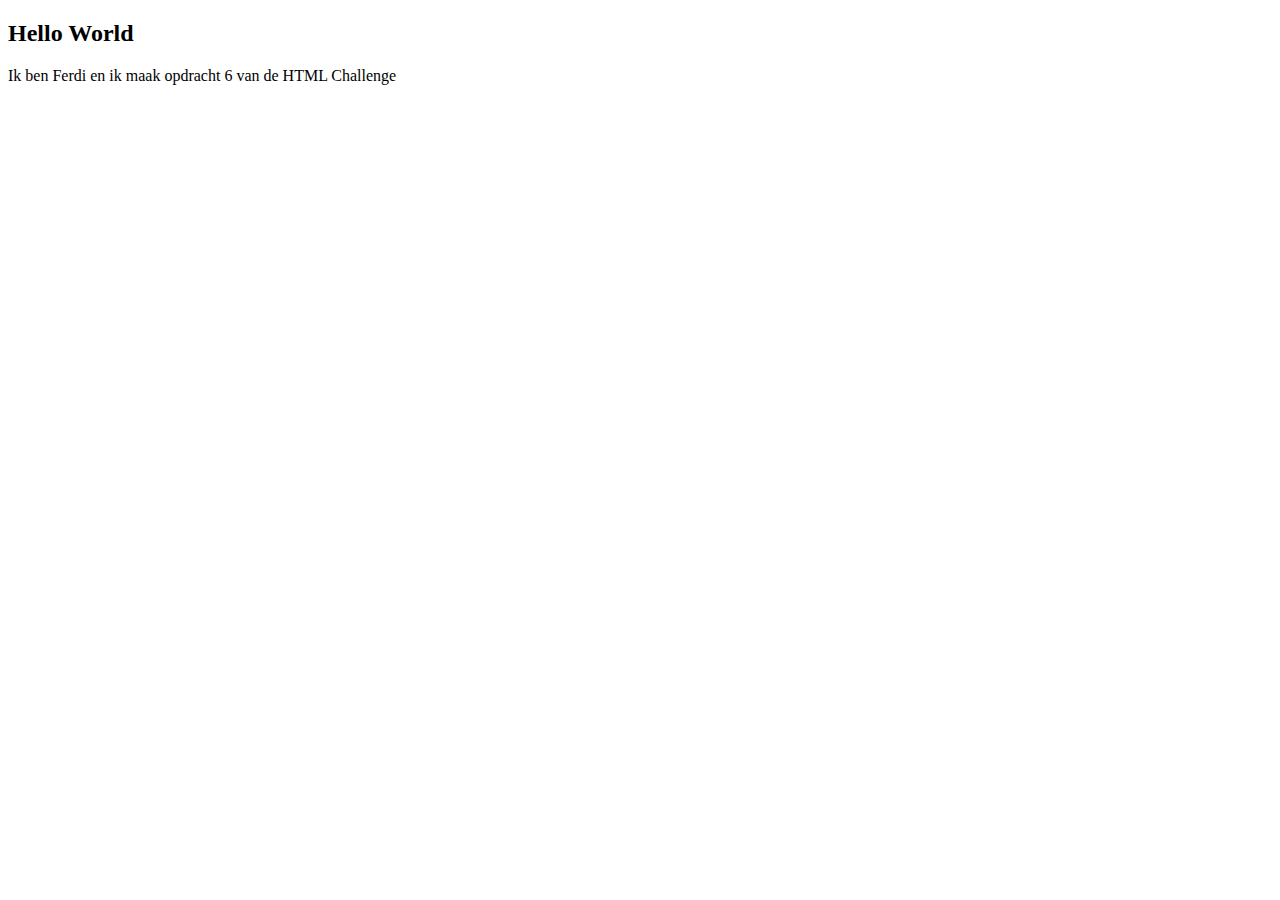
<file: NewChallenge/Hello-World/index.html>
<!DOCTYPE html>
<html lang="en">
<head>
    <meta charset="UTF-8">
    <title>Hello World op6</title>
</head>
<body>
<h2>Hello World</h2>
<p>Ik ben Ferdi en ik maak opdracht 6 van de HTML Challenge</p>
</body>
</html>
</file>
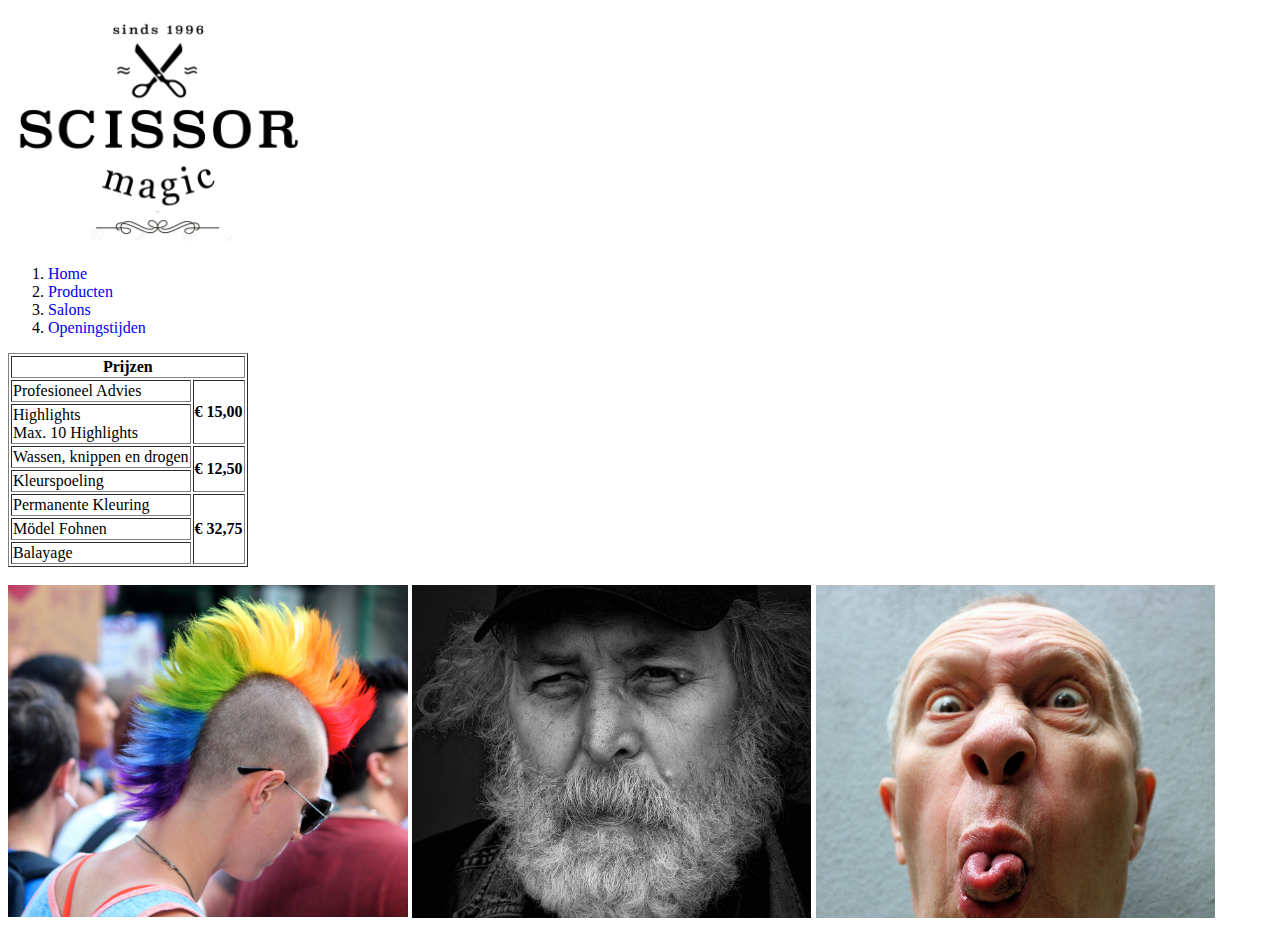
<file: NewChallenge/Website/index.html>
<!DOCTYPE html>
<html lang="en">
<head>
    <meta name="viewport" content="width=device-width, initial-scale=1" />
    <link rel="stylesheet" type="text/css" href="CSS/allpages.css">
    <meta charset="UTF-8">
    <title>Scissor Magic | Home</title>
    <section id="head">
    <img id="challengeHTML" src="img/new.png">
    <ol id="lijst">
        <li><a href="index.html">Home</a></li>
        <li><a href="producten.html">Producten</a></li>
        <li><a href="salons.html">Salons</a></li>
        <li><a href="openingstijden.html">Openingstijden</a></li>
    </ol>
    </section>
</head>


<body>

    <table border="1">
        <tr>
            <td id="lol" colspan="2" align="center">Prijzen </td>
        <tr>
            <td>Profesioneel Advies   </td>
            <td id="lol" rowspan="2"> € 15,00 </td>

        </tr>
        <tr>
            <td>Highlights <br>
                Max. 10 Highlights</td>
        </tr>
        <tr>
            <td>Wassen, knippen en drogen</td>
            <td id="lol" rowspan="2"> € 12,50 </td>
        </tr>
        <tr>
            <td>Kleurspoeling</td>
        </tr>
        <tr>
            <td>Permanente Kleuring</td>
            <td id="lol" rowspan="3"> € 32,75 </td>
        </tr>
        <tr>
            <td>Mödel Fohnen</td>
        </tr>
        <tr>
            <td>Balayage</td>
        </tr>
    </table>

    <br>

</body>
<div id="XD">
    <img src="img/GOED1.png">
    <img src="img/GOED2.png">
    <a href="hoofdhuid.html">
        <img src="img/GOED3.png">
    </a>
</div>
</html>
</file>
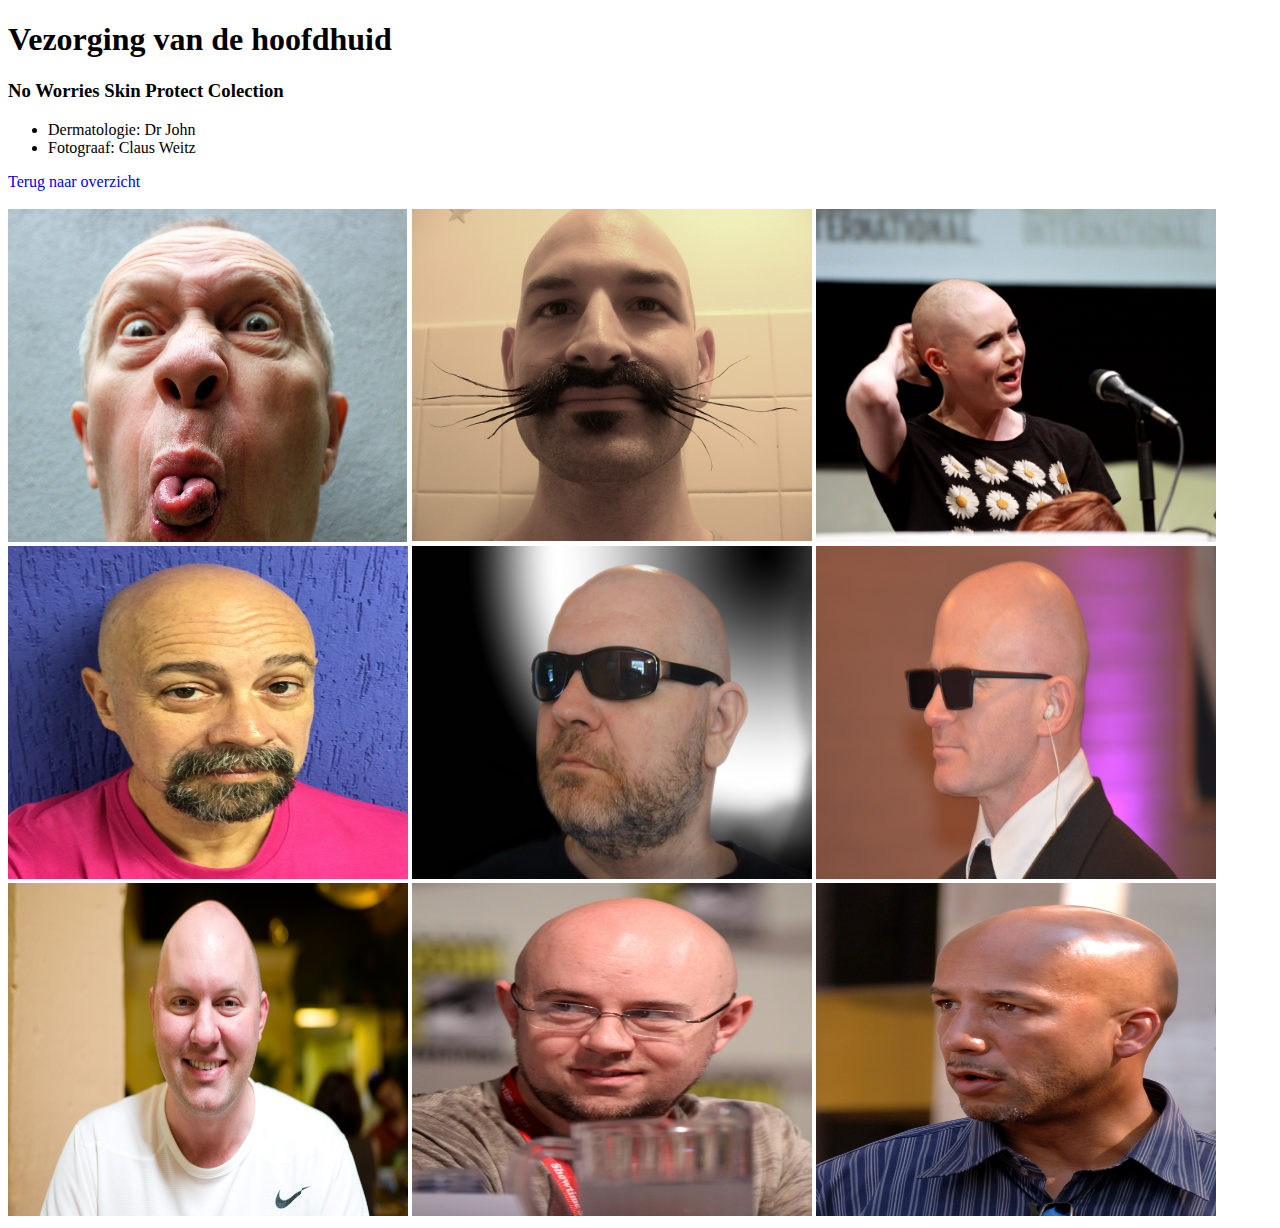
<file: NewChallenge/Website/hoofdhuid.html>
<!DOCTYPE html>
<html lang="en">
<head>
    <meta name="viewport" content="width=device-width, initial-scale=1" />
    <meta charset="UTF-8">
    <link rel="stylesheet" type="text/css" href="CSS/allpages.css">
    <title>Vezorging Hoofdhuid</title>
</head>


<body>

<h1>Vezorging van de hoofdhuid</h1>

<h3>No Worries Skin Protect Colection</h3>

<ul>
    <li>Dermatologie: Dr John</li>
    <li>Fotograaf: Claus Weitz</li>
</ul>

<a href="index.html">Terug naar overzicht</a>

<br>
</body>
<br>

<a href="site1.html">
    <img src="img/GOED3.png">
</a>

<a href="site2.html">
<img src="img/GBALD2.png">
</a>
<a href="site3.html">
<img src="img/GBALD3.png">
</a>
<br>
<a href="site4.html">
<img src="img/GBALD4.png">
</a>
<a href="site5.html">
<img src="img/GBALD5.png">
</a>
<a href="site6.html">
<img src="img/GBALD6.png">
</a>
<br>
<a href="site7.html">
<img src="img/GBALD7.png">
</a>
<a href="site8.html">
<img src="img/GBALD8.png">
</a>
<a href="site9.html">
<img src="img/GBALD9.png">
</a>




</html>
</file>
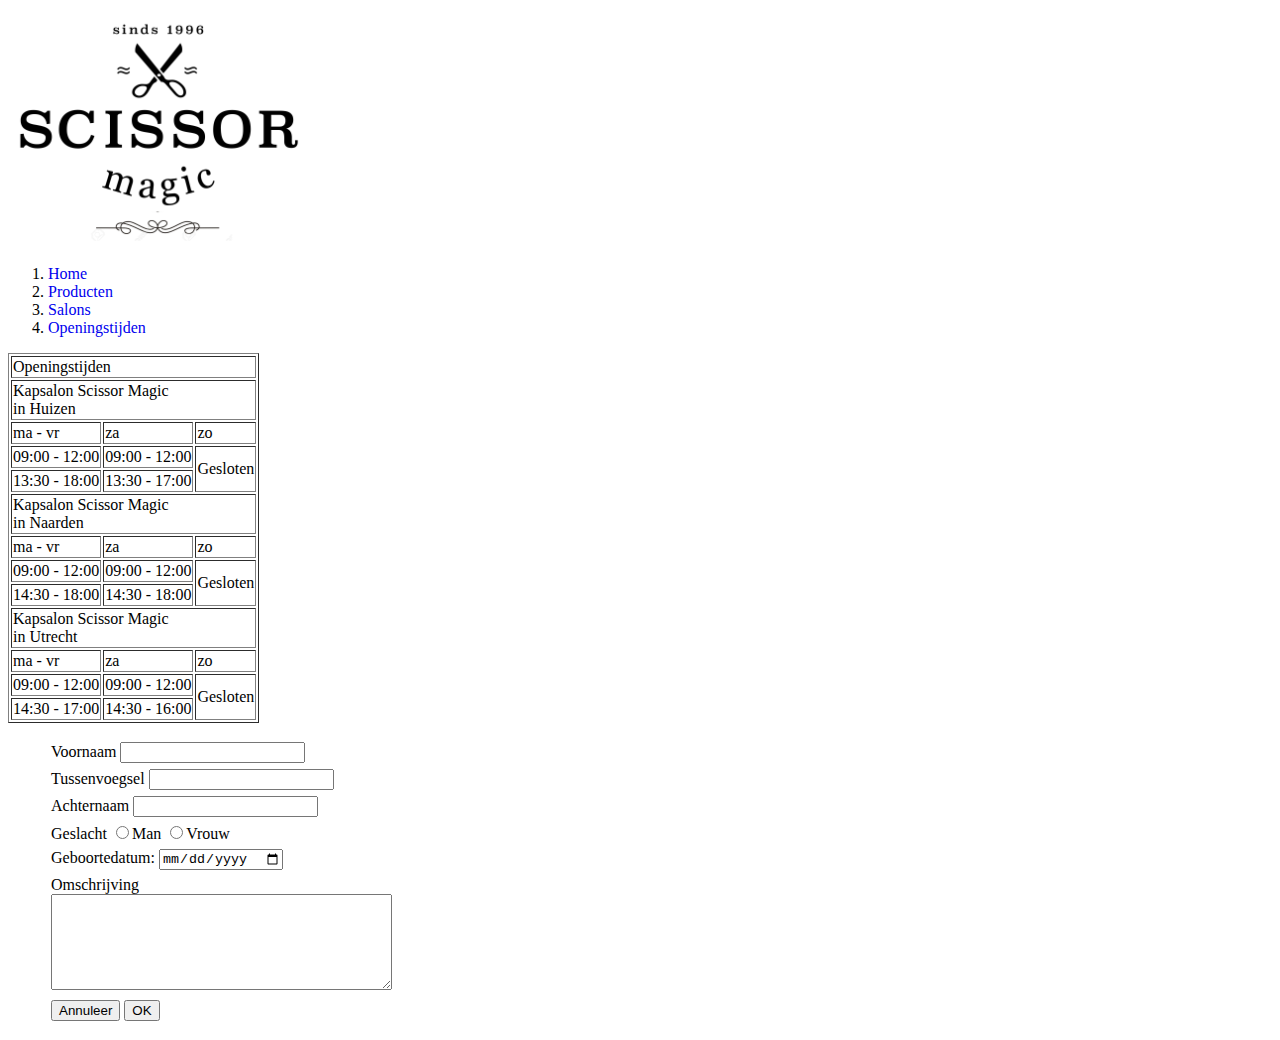
<file: NewChallenge/Website/openingstijden.html>
<!DOCTYPE html>
<html lang="en">
<head>
    <meta name="viewport" content="width=device-width, initial-scale=1" />
    <meta charset="UTF-8">
    <link rel="stylesheet" type="text/css" href="CSS/openingstijden.css">
    <title>Openingstijden</title>
    <img id="challengeHTML" src="img/new.png">
    <ol id="lijst">
        <li><a href="index.html">Home</a></li>
        <li><a href="producten.html">Producten</a></li>
        <li><a href="salons.html">Salons</a></li>
        <li><a href="openingstijden.html">Openingstijden</a></li>
    </ol>
</head>

<body>

<table border="1">
    <tr>
        <td id="PrijzenFont" colspan="9">Openingstijden </td>
    </tr>
    <tr>
        <td colspan="9">Kapsalon Scissor Magic <br>
            in Huizen</td>
    </tr>
    <tr>
        <td colspan="">ma - vr</td>
        <td colspan="">za</td>
        <td colspan="">zo</td>
    </tr>
    <tr>
        <td colspan="">09:00 - 12:00</td>
        <td colspan="">09:00 - 12:00</td>
        <td rowspan="2">Gesloten</td>
    </tr>
    <tr>
        <td colspan="">13:30 - 18:00</td>
        <td colspan="">13:30 - 17:00</td>
    </tr>
    <tr>
        <td colspan="9">Kapsalon Scissor Magic <br>
            in Naarden</td>
    </tr>
    <tr>
        <td colspan="">ma - vr</td>
        <td colspan="">za</td>
        <td colspan="">zo</td>
    </tr>
    <tr>
        <td colspan="">09:00 - 12:00</td>
        <td colspan="">09:00 - 12:00</td>
        <td rowspan="2">Gesloten</td>
    </tr>
    <tr>
        <td colspan="">14:30 - 18:00</td>
        <td colspan="">14:30 - 18:00</td>
    </tr>
    <tr>
        <td colspan="9">Kapsalon Scissor Magic <br>
            in Utrecht</td>
    </tr>
    <tr>
        <td colspan="">ma - vr</td>
        <td colspan="">za</td>
        <td colspan="">zo</td>
    </tr>
    <tr>
        <td colspan="">09:00 - 12:00</td>
        <td colspan="">09:00 - 12:00</td>
        <td rowspan="2">Gesloten</td>
    </tr>
    <tr>
        <td colspan="">14:30 - 17:00</td>
        <td colspan="">14:30 - 16:00</td>
    </tr>
</table>

<form action="https://www.savatarian.com/html5/form.php" method="post">
    <ul>
        <li>
            <label for="voornaam">Voornaam</label>
            <input type="text" name="voornaam" required>
        </li>
        <li>
            <label for="tussenvoegsel">Tussenvoegsel</label>
            <input type="text" name="voornaam">
        </li>
        <li>
            <label for="achternaam">Achternaam</label>
            <input type="text" name="achternaam" required>
        </li>
        <li>
            <label for="geslacht">Geslacht</label>
            <input type="radio" name="geslacht" value="man">Man
            <input type="radio" name="geslacht" value="vrouw">Vrouw
        </li>
        <li>
            Geboortedatum: <input type="date" name="bday">
        </li>
        <li>
            <label for="omschrijving">Omschrijving</label> <br>
            <textarea rows="6" cols="40"></textarea>
        </li>
        <li>
            <button type="submit">Annuleer</button>
            <input type="submit" name="OK" value="OK">
        </li>
    </ul>
</form>

</body>
</html>
</file>
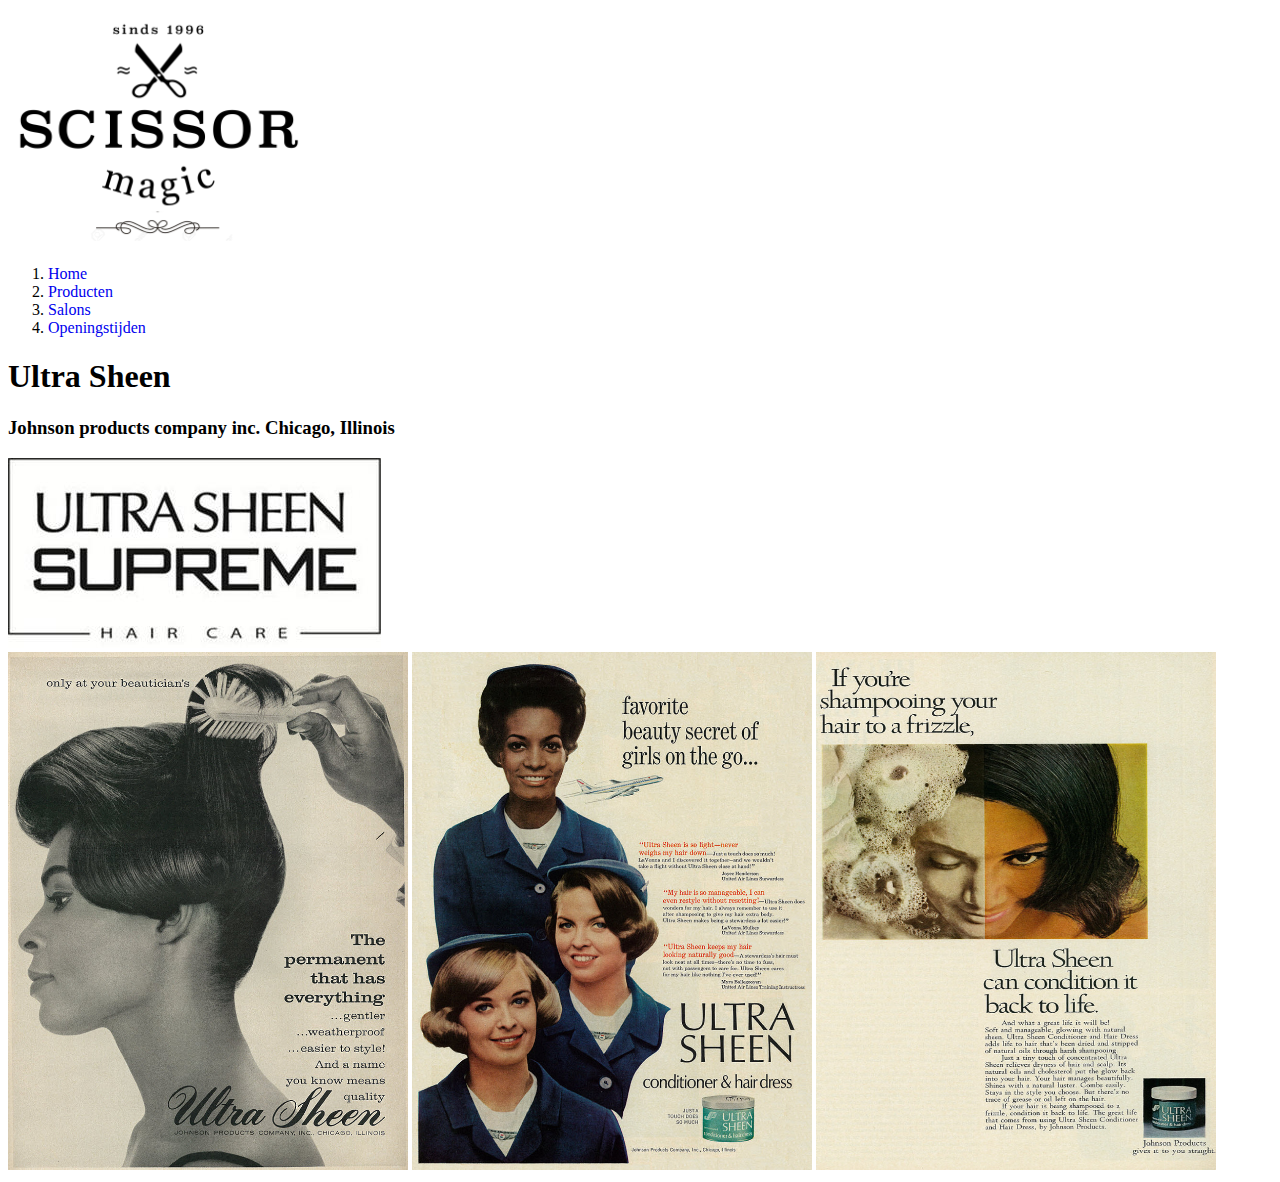
<file: NewChallenge/Website/producten.html>
<!DOCTYPE html>
<html lang="en">
<head>
    <meta name="viewport" content="width=device-width, initial-scale=1" />
    <meta charset="UTF-8">
    <link rel="stylesheet" type="text/css" href="CSS/allpages.css">
    <title>Producten</title>
    <section id="head">
    <img id="challengeHTML" src="img/new.png">
    <ol id="lijst">
        <li><a href="index.html">Home</a></li>
        <li><a href="producten.html">Producten</a></li>
        <li><a href="salons.html">Salons</a></li>
        <li><a href="openingstijden.html">Openingstijden</a></li>
    </ol>
    </section>
</head>
<body>

<h1>Ultra Sheen</h1>

<h3>Johnson products company inc. Chicago, Illinois</h3>

<img src="img/ultra-sheen-logo.jpg">
<br>
</body>

<img src="img/sheen1.png">
<img src="img/sheen2.png">
<img src="img/sheen3.png">
</html>
</file>
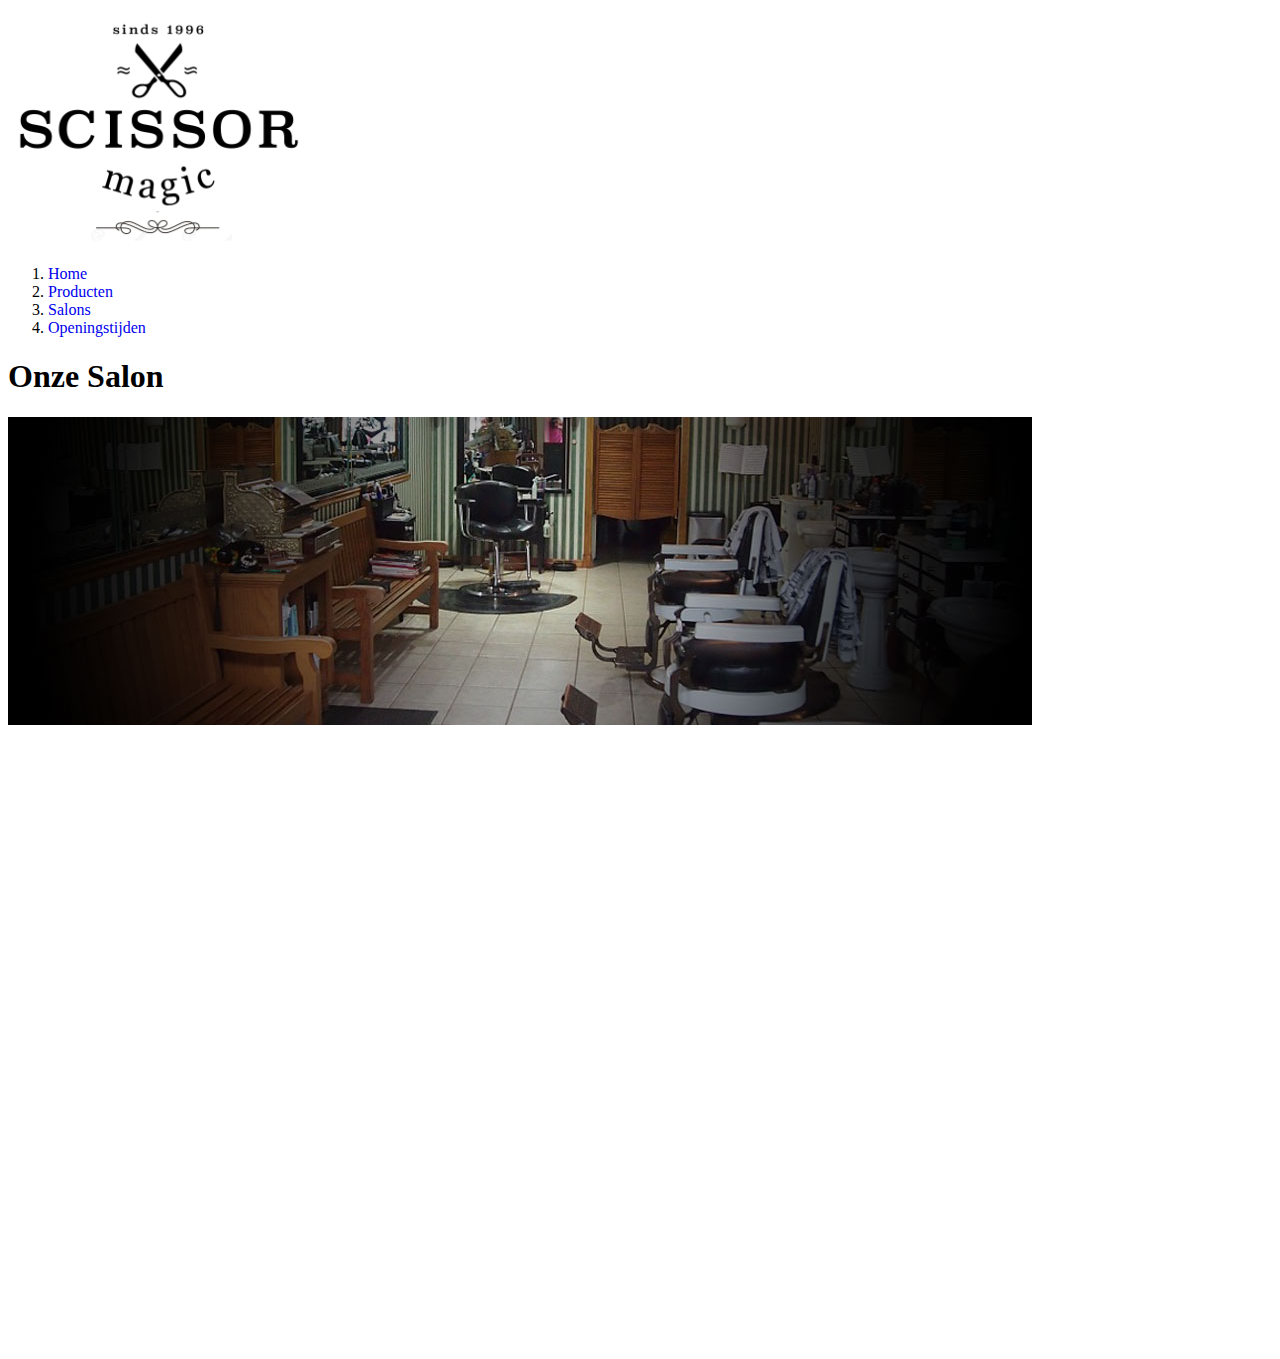
<file: NewChallenge/Website/salons.html>
<!DOCTYPE html>
<html lang="en">
<head>
    <meta name="viewport" content="width=device-width, initial-scale=1" />
    <meta charset="UTF-8">
    <link rel="stylesheet" type="text/css" href="CSS/allpages.css">
    <title>Salons</title>
    <img id="challengeHTML" src="img/new.png">
    <ol id="lijst">
        <li><a href="index.html">Home</a></li>
        <li><a href="producten.html">Producten</a></li>
        <li><a href="salons.html">Salons</a></li>
        <li><a href="openingstijden.html">Openingstijden</a></li>
    </ol>
</head>

<h1>Onze Salon</h1>

<body>

<img src="img/salon_bg.jpg">

<div style="width: 100%"><iframe width="54.25%" height="600" src="https://maps.google.com/maps?width=100%&amp;height=600&amp;hl=en&amp;q=Prins%20Willem%20van%20Oranjestraat%2025+(Kapsolon%20Koelewijn)&amp;ie=UTF8&amp;t=&amp;z=14&amp;iwloc=B&amp;output=embed" frameborder="0" scrolling="no" marginheight="0" marginwidth="0"><a href="https://www.maps.ie/map-my-route/">Draw map route</a></iframe></div><br />

</body>
</html>
</file>
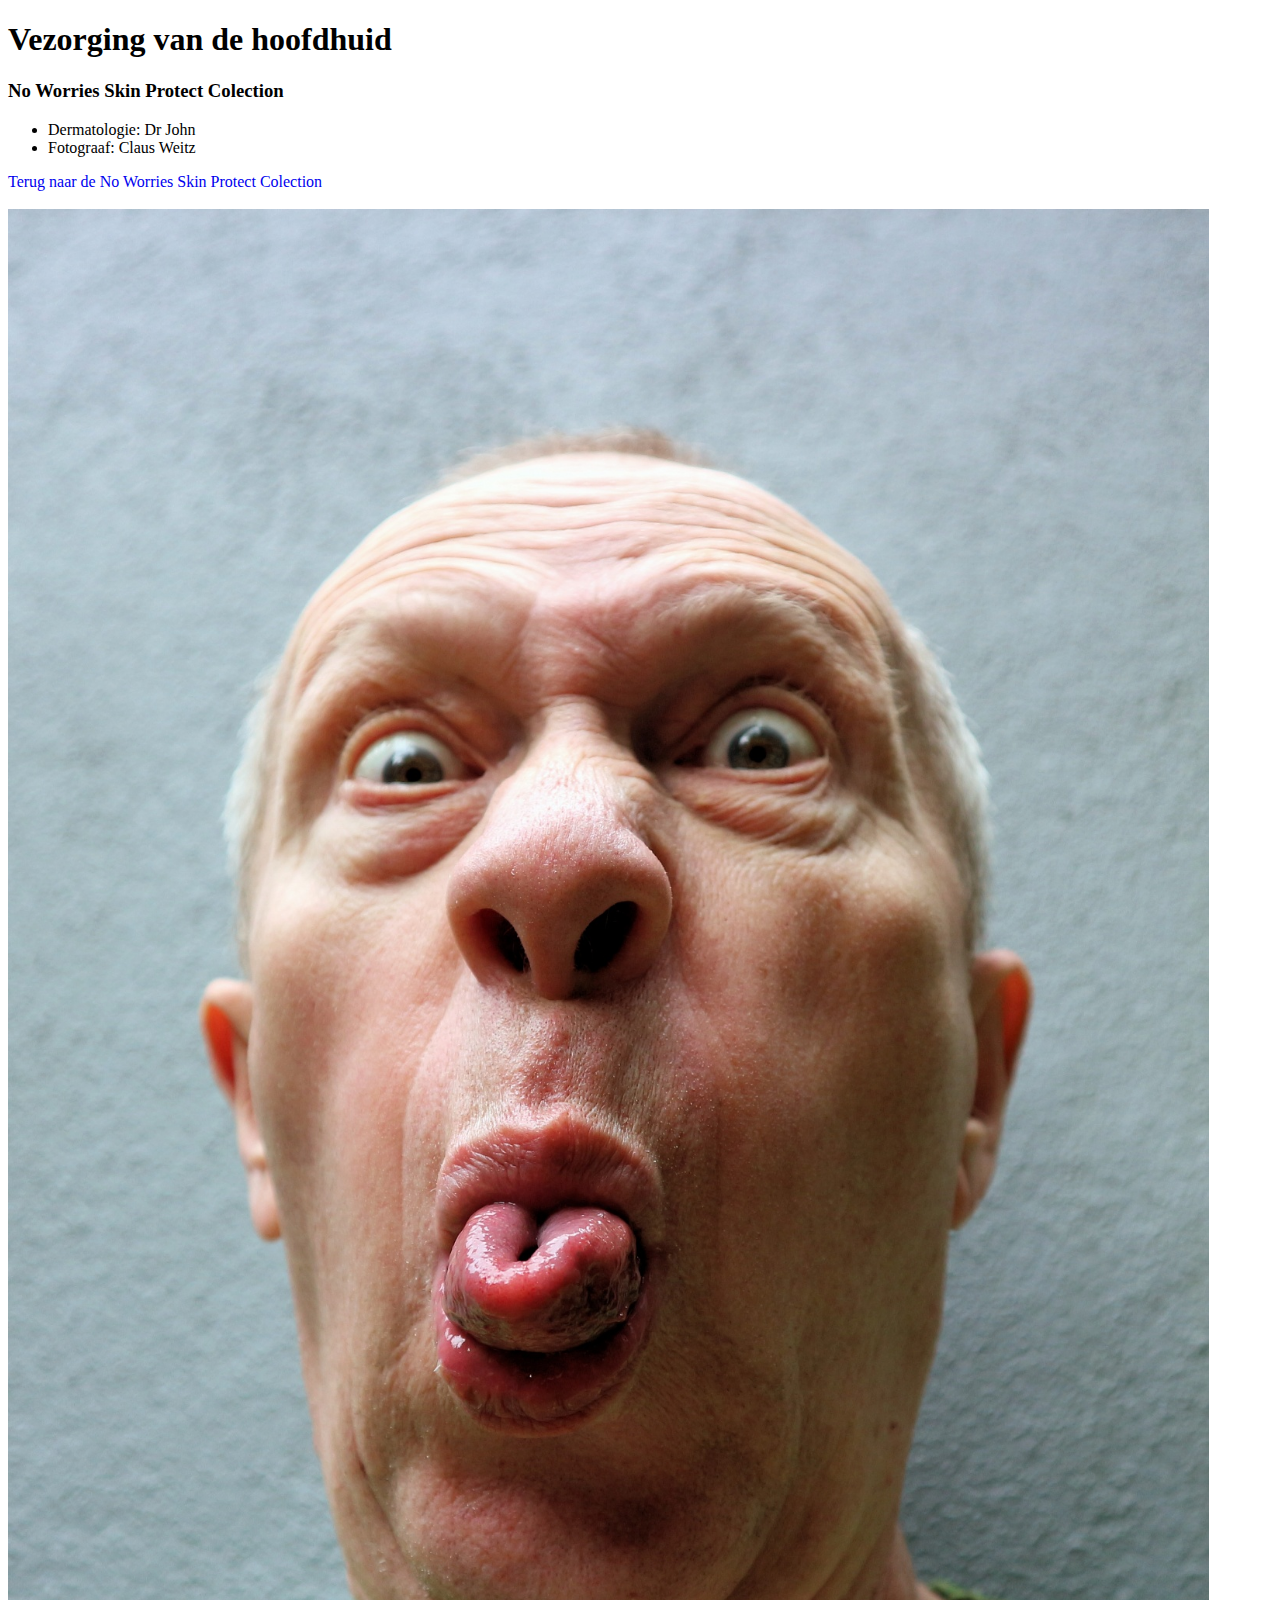
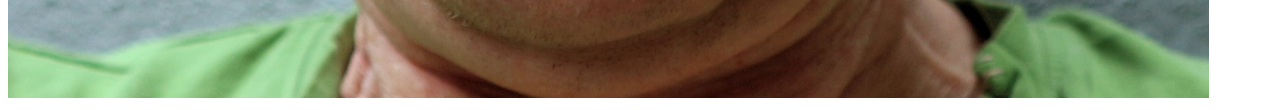
<file: NewChallenge/Website/site1.html>
<!DOCTYPE html>
<html lang="en">
<head>
    <meta name="viewport" content="width=device-width, initial-scale=1" />
    <meta charset="UTF-8">
    <link rel="stylesheet" type="text/css" href="CSS/max.css">
    <title>Hoofd 1</title>
</head>


<body>

<h1>Vezorging van de hoofdhuid</h1>

<h3>No Worries Skin Protect Colection</h3>

<ul>
    <li>Dermatologie: Dr John</li>
    <li>Fotograaf: Claus Weitz</li>
</ul>

<a href="hoofdhuid.html">Terug naar de  No Worries Skin Protect Colection</a>

<br>
<body>
<br>
<img src="img/Bald1.jpg">

</body>
</html>
</file>
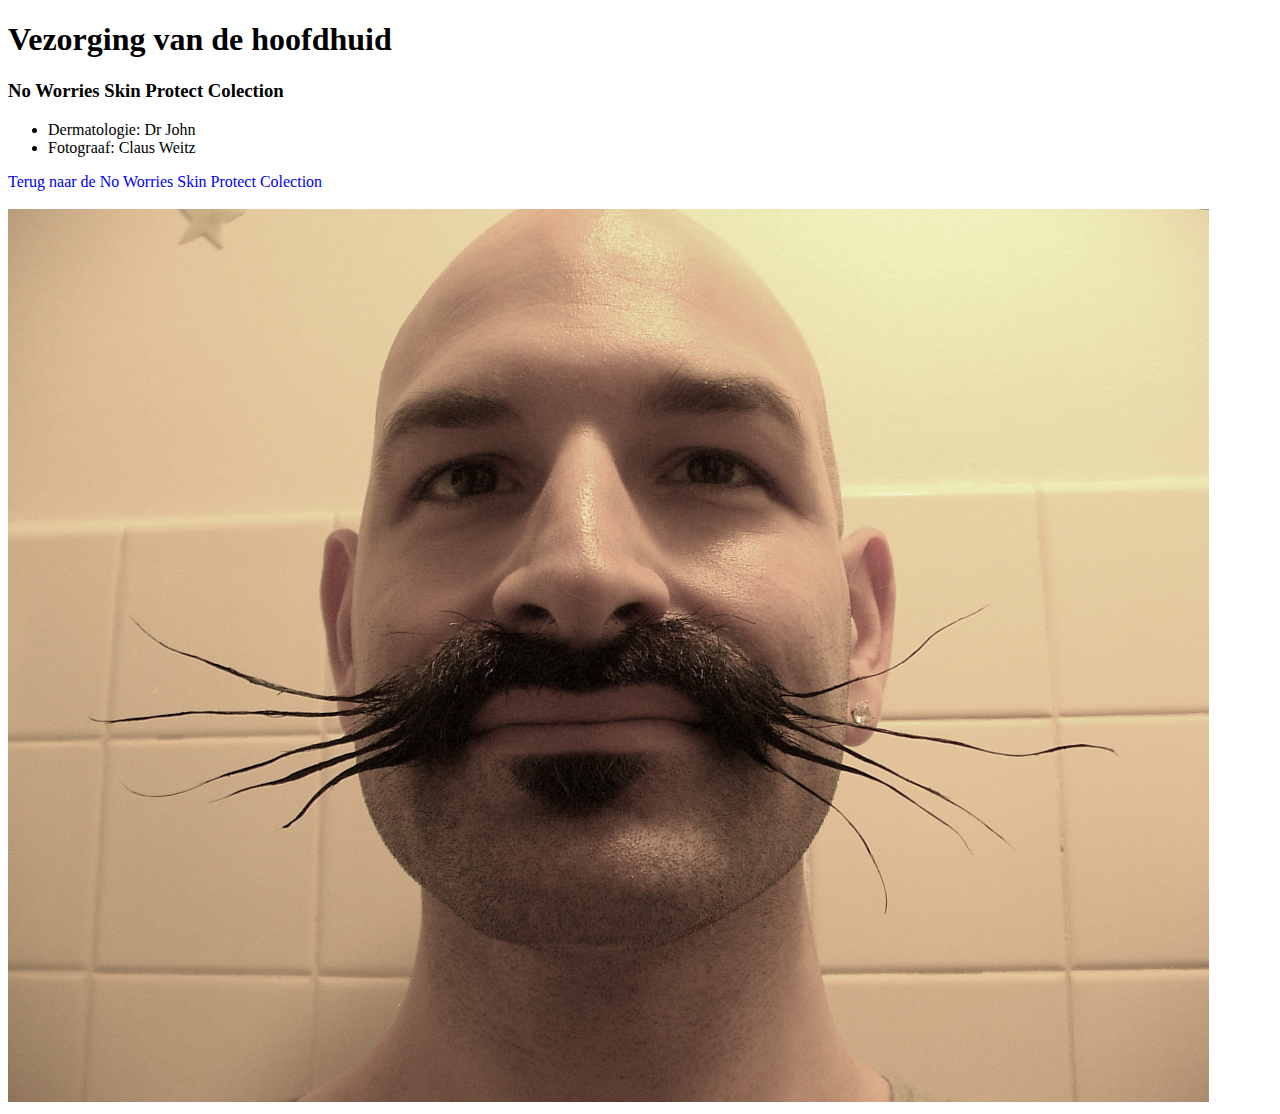
<file: NewChallenge/Website/site2.html>
<!DOCTYPE html>
<html lang="en">
<head>
    <meta name="viewport" content="width=device-width, initial-scale=1" />
    <meta charset="UTF-8">
    <link rel="stylesheet" type="text/css" href="CSS/max2.css">
    <title>Hoofd 2</title>
</head>


<body>

<h1>Vezorging van de hoofdhuid</h1>

<h3>No Worries Skin Protect Colection</h3>

<ul>
    <li>Dermatologie: Dr John</li>
    <li>Fotograaf: Claus Weitz</li>
</ul>

<a href="hoofdhuid.html">Terug naar de  No Worries Skin Protect Colection</a>

<br>
<body>
<br>
<img src="img/Bald2.JPG">

</body>
</html>
</file>
<file: NewChallenge/Website/CSS/allpages.css>
a {
     text-decoration: none;
 }

hr {
    opacity: 0;
}

#lol {
    font-weight: bold;
}

img {
    max-width: 95%;
    max-height: 45%;
    width: auto;
    height: auto;
    min-width: 100px;
    min-height: 70px;
}

@media all and (max-width: 550px) {
    section#head {         background-color: white;         text-align: center;     }
    table {
        margin-left: auto;
        margin-right: auto;
    }
    body {
        text-align: center;
    }
    iframe {
        height: 300px;
        width: 300px;
    }

}
</file>
<file: NewChallenge/Website/CSS/openingstijden.css>
a {
    text-decoration: none;
}

hr {
    opacity: 0;
}

#lol {
    font-weight: bold;
}

img {
    max-width: 95%;
    max-height: 45%;
    width: auto;
    height: auto;
    min-width: 100px;
    min-height: 70px;
}

@media all and (max-width: 550px) {
    section#head {         background-color: white;         text-align: center;     }
    table {
        margin-left: auto;
        margin-right: auto;
    }
    body {
        text-align: center;
    }
}

form li {
    padding: 3px;
    list-style-type: none;
}
</file>
<file: NewChallenge/Website/CSS/max.css>
img {
    width: 550px;
}

a {
    text-decoration: none;
}

hr {
    opacity: 0;
}

@media all and (max-width: 550px) {
    section#head {         background-color: white;         text-align: center;     }
    table {
        margin-left: auto;
        margin-right: auto;
    }
    body {
        text-align: center;
    }
}

img {
    max-width: 95%;
    max-height: 45%;
    width: auto;
    height: auto;
    min-width: 100px;
    min-height: 70px;
}
</file>
<file: NewChallenge/Website/CSS/max2.css>
img {
    width: 900px;
}

a {
    text-decoration: none;
}
hr {
    opacity: 0;
}

@media all and (max-width: 550px) {
    section#head {         background-color: white;         text-align: center;     }
    table {
        margin-left: auto;
        margin-right: auto;
    }
    body {
        text-align: center;
    }
}
img {
    max-width: 95%;
    max-height: 45%;
    width: auto;
    height: auto;
    min-width: 100px;
    min-height: 70px;
}
</file>
